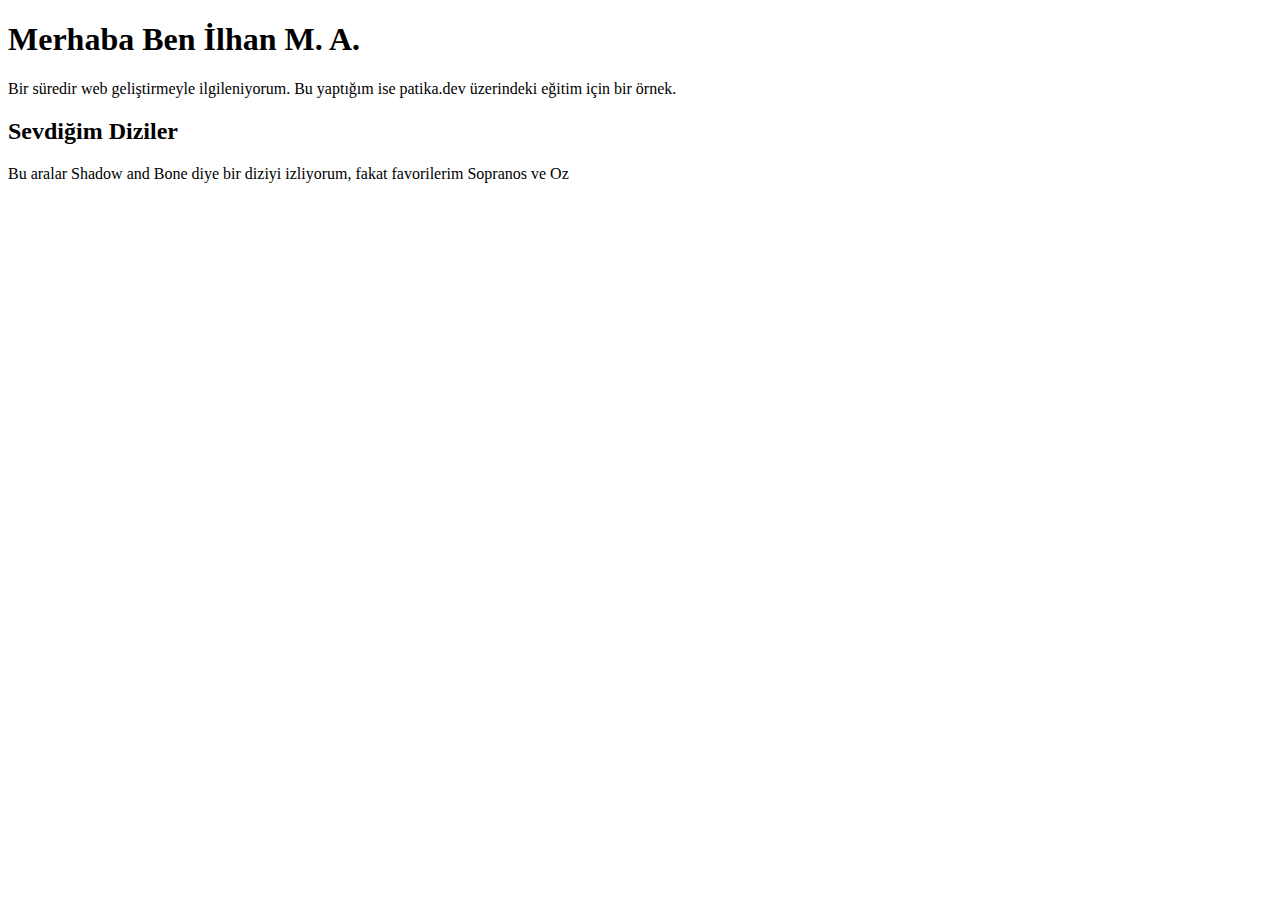
<file: index.html>
<!DOCTYPE html>
<html lang="en">
<head>
    <meta charset="UTF-8">
    <meta http-equiv="X-UA-Compatible" content="IE=edge">
    <meta name="viewport" content="width=device-width, initial-scale=1.0">
    <title>Document</title>
</head>
<body>
    <h1>Merhaba Ben İlhan M. A.</h1>
    <p>Bir süredir web geliştirmeyle ilgileniyorum. Bu yaptığım ise patika.dev üzerindeki eğitim için bir örnek.</p>
    <h2>Sevdiğim Diziler</h2>
    <p>Bu aralar Shadow and Bone diye bir diziyi izliyorum, fakat favorilerim Sopranos ve Oz</p>
    <!--deneme comment-->
</body>
</html>
</file>
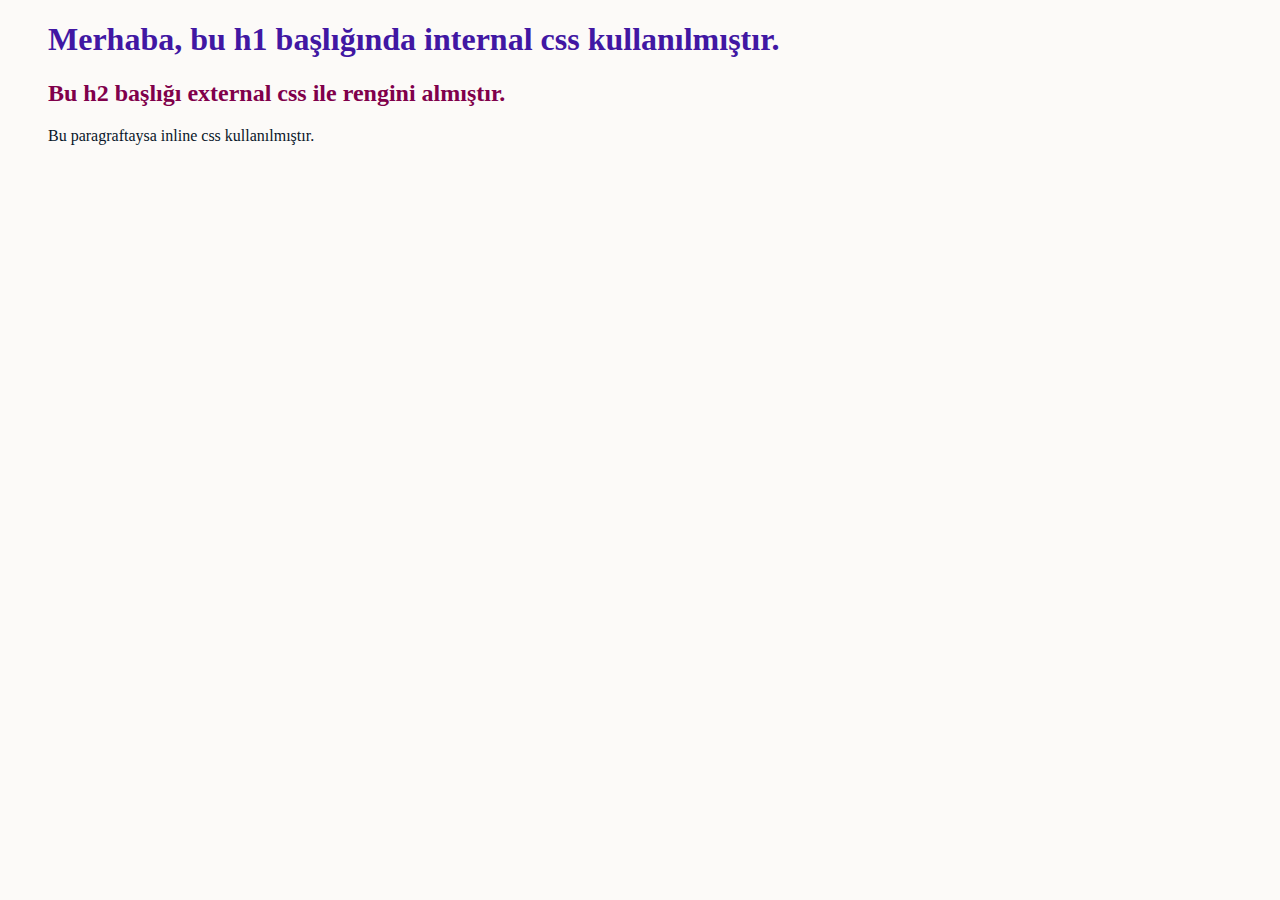
<file: index3.html>
<!DOCTYPE html>
<html lang="en">
<head>
    <meta charset="UTF-8">
    <meta http-equiv="X-UA-Compatible" content="IE=edge">
    <meta name="viewport" content="width=device-width, initial-scale=1.0">
    <link href="stil3.css" rel="stylesheet" type="text/css">
    <title>Document</title>
    <style>
        body {
          background-color: rgb(252, 250, 248);
        }
        
        h1 {
          color: rgb(65, 23, 163);
          margin-left: 40px;
        }
        </style>
</head>
<body>
    <h1>Merhaba, bu h1 başlığında internal css kullanılmıştır.</h1>
    <h2>Bu h2 başlığı external css ile rengini almıştır.</h2>
    <p style="color:rgb(9, 22, 41);margin-left:40px;">Bu paragraftaysa inline css kullanılmıştır.</p>

</body>
</html>
</file>
<file: stil3.css>
h2 {
    color: rgb(128, 0, 75);
    margin-left:40px;
  }
</file>
